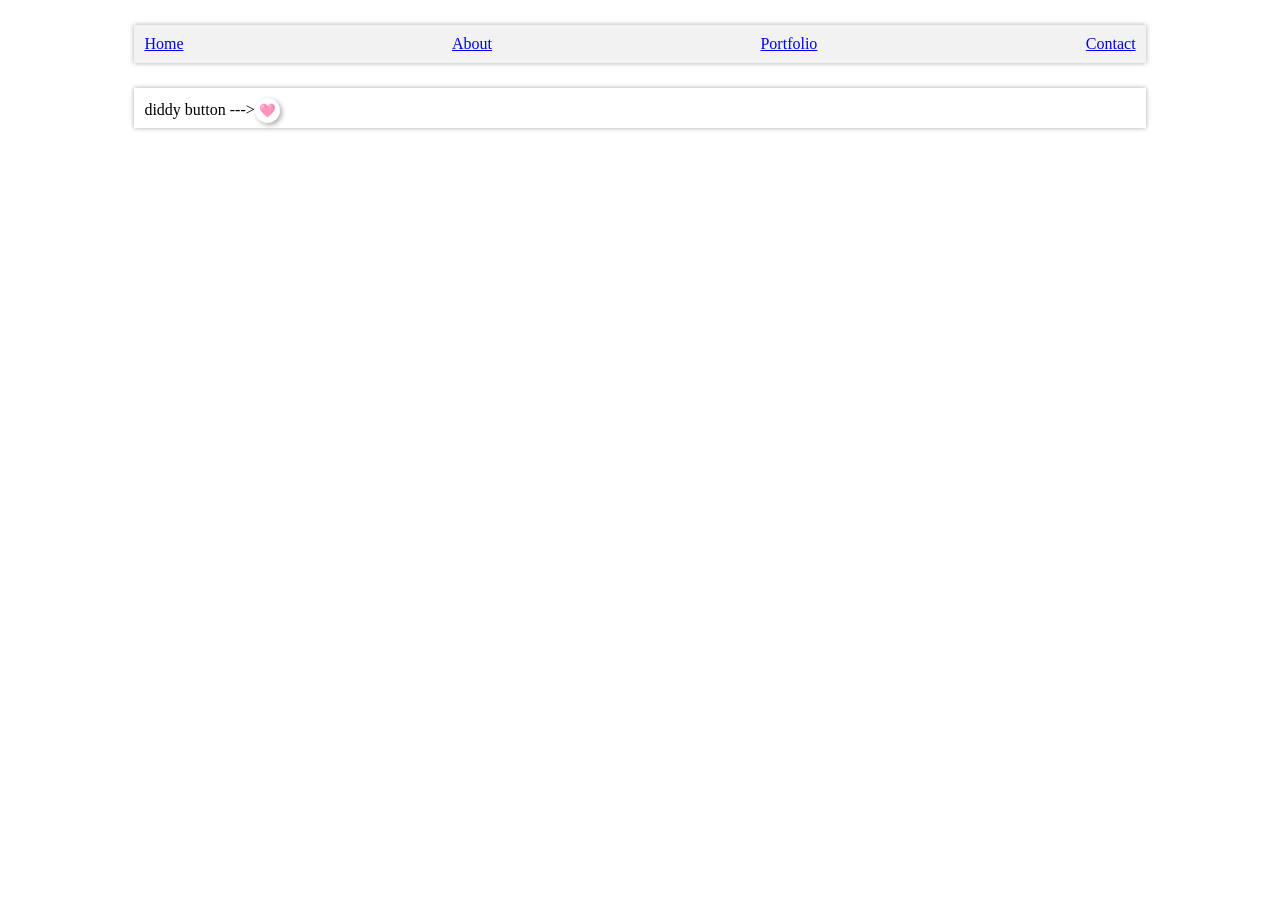
<file: index.html>
<!DOCTYPE html>
<html>
<head>
    <link rel="stylesheet" href="style.css">
</head>
<body>
    <div id="navbar"><a href="index.html">Home</a><a href="about.html">About</a><a href="portfolio.html">Portfolio</a><a href="contact.html">Contact</a></div>
    <div id="diddybutton-div">
        <p class="diddy-button-text">diddy button ---></p><button class="diddy-button">🩷</button>
    </div>
</html>
</file>
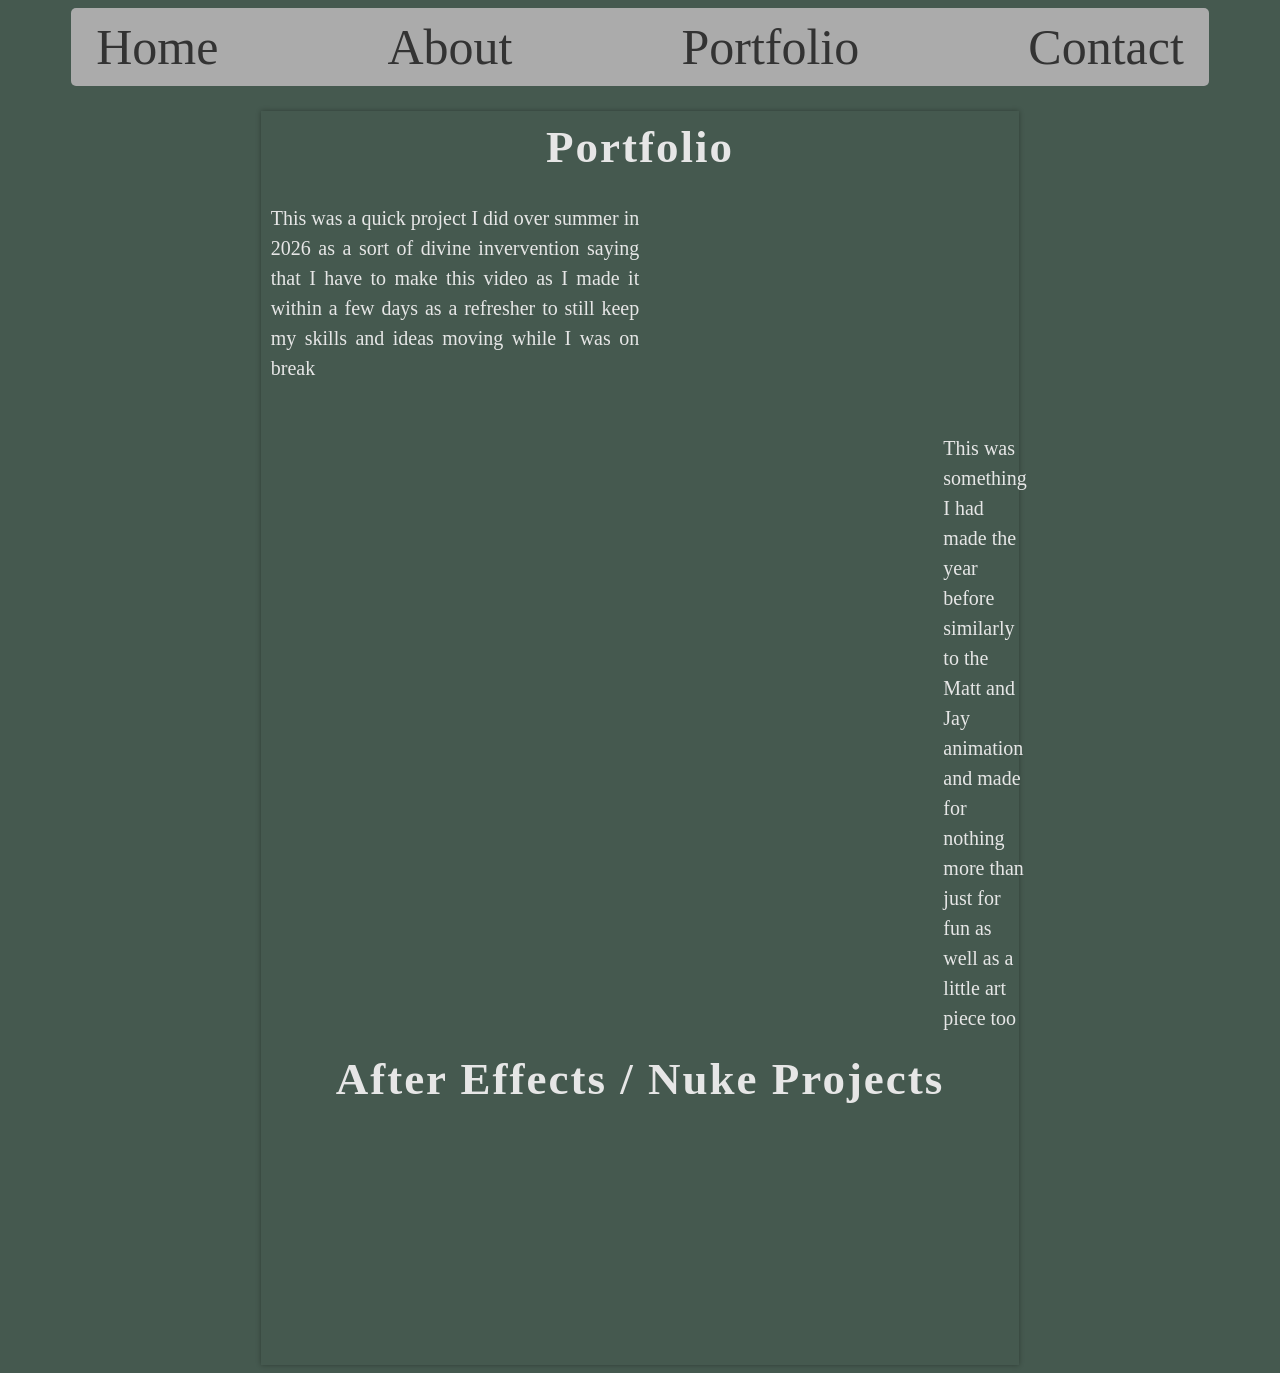
<file: portfolio.html>
<!DOCTYPE HTML>
<html>
    <head>
        <favicon href="portfolio_favicon.ico" type="image/x-icon">
        <title>Portfolio</title>
        <link rel="stylesheet" href="portfolio_style.css">
    </head>
    <body bgcolor="#45594F">
        <nav>
            <a href="index.html">Home</a>
            <a href="about.html">About</a>
            <a href="portfolio.html">Portfolio</a>
            <a href="contact.html">Contact</a>
        </nav>
        <div id="portfolio-container">
            <h1>Portfolio</h1>
            <div class="matt-and-jay">
                <div class="portfolio-text-container">
                    <p class="matt-and-jay-text">This was a quick project I did over summer in 2026 as a sort of divine invervention saying that I have to make this video as I made it within a few days as a refresher to still keep my skills and ideas moving while I was on break</p>
                </div>
                <video width="320" height="240" autoplay muted loop>
                    <source src="assets/matt and jay mario.mp4" type="video/mp4">
                    Your browser does not support the video tag.
                </video>
            </div>
            <div class="matt-and-jay">
                <video height="320" autoplay muted loop>
                    <source src="assets/rem.mp4" type="video/mp4">
                    Your browser does not support the video tag.
                </video>
                <p class="portfolio-text-container">This was something I had made the year before similarly to the Matt and Jay animation and made for nothing more than just for fun as well as a little art piece too</p>
            </div>
            <h1>After Effects / Nuke Projects</h1>
            <div class="matt-and-jay">
                <video width="320" height="240" autoplay muted loop>
                    <source src="assets/assignment japan.mp4" type="video/mp4">
                    Your browser does not support the video tag.
                </video>
                <video width="320" height="240" autoplay muted loop>
                    <source src="assets/MMCGC_Robbie_Tritschler_V03.mp4" type="video/mp4">
                    Your browser does not support the video tag.
                </video>
            </div>
        </div>
    </body>
</html>
</file>
<file: style.css>
p {
    font-family:helveticaneue
}

div {
    margin-left: 10%;
    margin-right: 10%;
    margin-top: 25px;
    padding: 10px;
    border-spacing: 10px;
    box-shadow: 0px 0px 5px rgba(0, 0, 0, .33);
}

h1 {
    font-family:helveticaneue;
    text-align:center;
    font-size: 45px;
}

#navbar {
    display: flex;
    justify-content: space-between;
    align-items: center;
    background-color: #f2f2f2;
    padding: 10px;
}

#diddybutton-div {
    height:20px
}

.diddy-button-text {
    display: inline-block;
    margin: 0px;
}

.diddy-button {
    border: none;
    background-color: white;
    text-align: center;
    height: 25px;
    width: 25px;
    cursor: pointer;
    border-radius: 20px;
    transition: background-color 0.2s, box-shadow 0.2s, margin-top 0.2s, margin-left 0.2s;
    display: inline-block;
    box-shadow: 2px 2px 5px rgba(0,0,0,.33);
    padding:0px
}

.diddy-button:hover {
    background-color: rgb(215, 215, 215);
}

.diddy-button:active {
    background-color: red;
    margin-top: 2px;
    margin-left: 2px;
    box-shadow: none;
}
</file>
<file: portfolio_style.css>
h1 {
    font-family: Coolvetica Condensed;
    text-align: center;
    margin: auto;
    font-size: 45px;
    color: hsl(0, 0%, 90%);
    letter-spacing: 2px;
}

p {
    font-family: Coolvetica;
    font-size: 20px;
    color: hsl(0, 0%, 90%);
}

nav {
    font-family: Coolvetica Condensed;
    justify-content: space-between;
    align-items: center;
    display: flex;
    margin-left: 5%;
    margin-right: 5%;
    padding: 10px;
    padding-left: 20px;
    padding-right: 20px;
    font-size: 50px;
    background-color: hsl(0, 0%, 67%);
    border-radius: 5px;
}

a {
    text-decoration: none;
    color: #333;
    transition: color 0.2s, text-shadow 0.2s;
    text-shadow: 0 0 0 rgba(0, 0, 0, 0);
    padding-left: 5px;
    padding-right: 5px;
}

a:hover {
    color: #000000;
    text-shadow: 0 0 5px rgba(0, 0, 0, .3);
}

#portfolio-container {
    margin-left: 20%;
    margin-right: 20%;
    margin-top: 25px;
    padding: 10px;
    padding-bottom: 20px;
    border-spacing: 10px;
    box-shadow: 0px 0px 5px rgba(0, 0, 0, .33);
}

.portfolio-text-container {
    display: inline-block;
    width: 50%;
    vertical-align: middle;
}

video {
    margin-left: 25px;
    margin-right: 25px;
}

.matt-and-jay {
    display: flex;
    align-items: center;
    justify-content: center;
}

.portfolio-text-container {
    font-size: 20px;
    line-height: 1.5;
    color: hsl(0, 0%, 90%);
}

.matt-and-jay-text {
    text-align: justify;
}

@font-face {
font-family: "coolvetica";
src: url("https://trashei.github.io/wicked-website/fonts/coolvetica-rg-webfont.woff") format("woff");
src: url("https://trashei.github.io/wicked-website/fonts/coolvetica-rg-it-webfont.woff") format("woff");
src: url("https://trashei.github.io/wicked-website/fonts/coolvetica-rg-cond-webfont.woff") format("woff");
src: url("https://trashei.github.io/wicked-website/fonts/coolvetica-rg-cram-webfont.woff") format("woff");
src: url("https://trashei.github.io/wicked-website/fonts/coolvetica-hv-comp-webfont.woff") format("woff");
}
</file>
